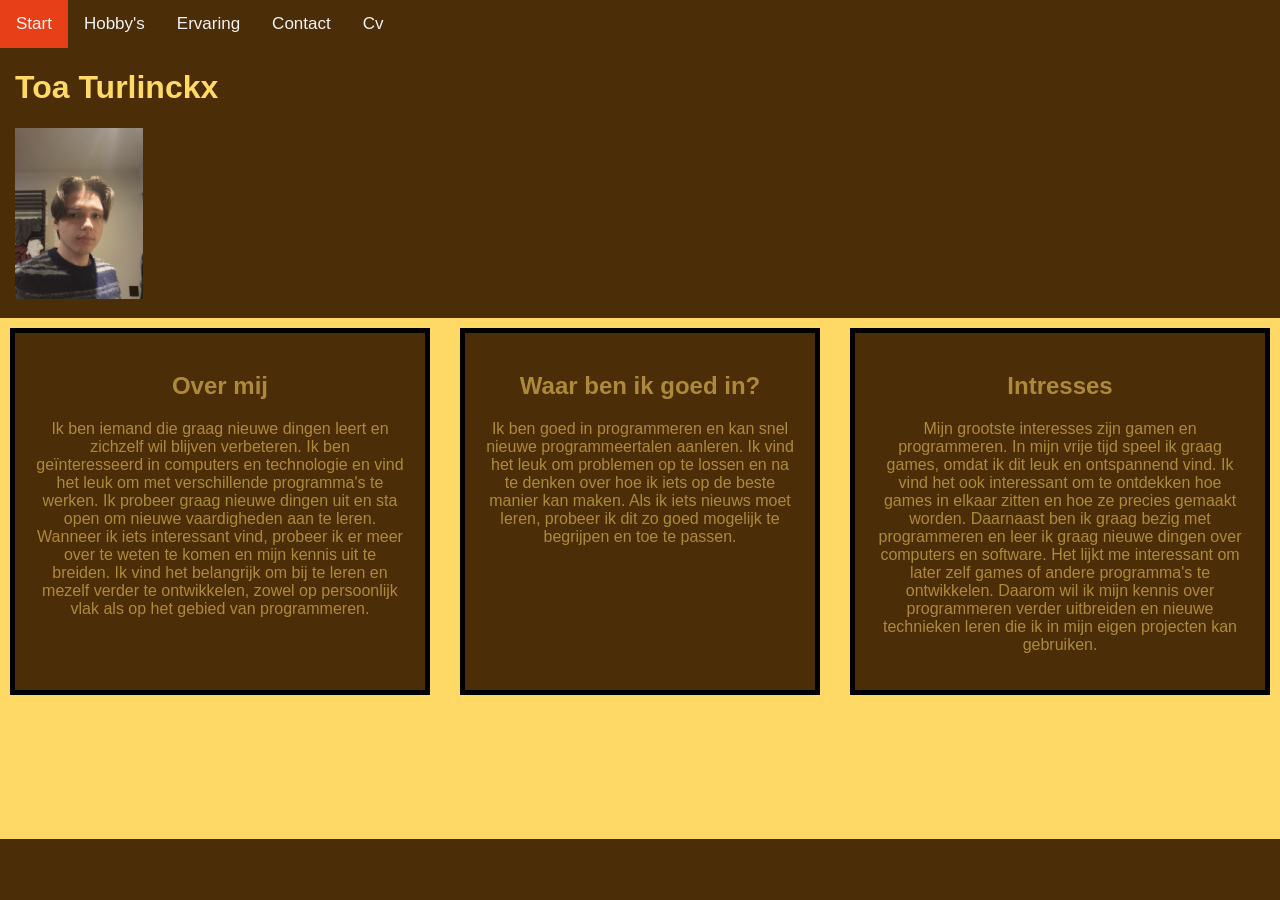
<file: project1/index.html>
<!DOCTYPE html>
<html lang="en">
<head>
    <meta http-equiv="Content-Type" content="text/html; charset=utf-8" />
    <meta name="viewport" content="width=device-width, initial-scale=1.0">
    <title>StartPagina</title>
    <meta name="viewport" content="width=device-width, initial-scale=1" />
    <link rel="stylesheet" href="https://cdnjs.cloudflare.com/ajax/libs/font-awesome/4.7.0/css/font-awesome.min.css" />
    <link rel="icon" type="image/x-icon" href="/images/favicon.ico">
    <link rel="stylesheet" href="project1.CSS">    <style>
        
        *{
      background-color: #4B2D08;
     .grid-container {
            display: grid;
            
            grid-gap: 30px 30px;
            grid-template-columns: 33.33% auto 33.33%;
            grid-template-rows: 0.01fr 0.01fr 0.01fr 0.1fr;
            background-color: #FFD966;
            padding: 10px;
        }.grid-container>div {
            background-color: #4B2D08;
            border: 5px solid #000000;
            padding: 20px;
            text-align: center;
            color: #ffd9668b;
            float: left;
        }
         .mok {
            width: 10%;
            margin-left: 15px;
            margin-bottom: 15px;
        }

   
        .Hoofd {
            margin-left: 15px;
            color: #FFD966;
        }
        .Hoofd2 {
            
            margin-left: 530px;
            color: #4B2D08;
        }
       body {
            margin: 0;
            font-family: Arial, sans-serif;
        }

        .navigation {
            overflow: hidden;
            background-color: #4B2D08;
        }

        .navigation a {
            float: left;
            display: block;
            color: #f2f2f2;
            text-align: center;
            padding: 14px 16px;
            text-decoration: none;
            font-size: 17px;
        }

        .navigation a:hover {
            background-color: #eb6241;
        }

        .navigation a.active {
            background-color: #e74018;
        }

        .navigation a.icon {
            float: right;
            display: none;
        }
         @media screen and (max-width: 600px) {

            .navigation a:not(:first-child) {
                display: none;
            }

            .navigation a.icon {
                display: block;
            }

            .navigation.responsive {
                position: relative;
            }

            .navigation.responsive .icon {
                position: absolute;
                right: 0;
                top: 0;
            }

            .navigation.responsive a {
                float: none;
                display: block;
                text-align: left;
            }

    }
   
}
    </style>
</head>
<body>
   
      <nav class="navigation" id="navigation-head">
        <a href="/project1/index.html" class="active">Start</a>
        <a href="/project1/hobby.html">Hobby's</a>
        <a href="/project1/ervaring.html">Ervaring</a>
        <a href="/project1/contact.html">Contact</a>
        <a href="/project1/cv.html">Cv</a>
        <a href="#" class="icon" onclick="toggleResponsiveClass()">
            <i class="fa fa-bars"></i>
        </a>
    </nav>
        <script>
        function toggleResponsiveClass() {
            console.log('Hello World')
            let element = document.getElementById("navigation-head");
            if (element.className === "navigation") {
                element.className += " responsive";
            } else {
                element.className = "navigation";
            }
        }
    </script>
    <h1 class = "Hoofd">Toa Turlinckx</h1>
      <div>
        <img src="Images/ToaTurlinckx.jpeg" alt="ToaTurlinckx" title="ToaTurlinckx" class="mok">
    </div>
    <div class="grid-container">
        <div>
            <h2>Over mij</h2> 
        <p>Ik ben iemand die graag nieuwe dingen leert en zichzelf wil blijven verbeteren. Ik ben geïnteresseerd in computers en technologie en vind het leuk om met verschillende programma's te werken. Ik probeer graag nieuwe dingen uit en sta open om nieuwe vaardigheden aan te leren. Wanneer ik iets interessant vind, probeer ik er meer over te weten te komen en mijn kennis uit te breiden. Ik vind het belangrijk om bij te leren en mezelf verder te ontwikkelen, zowel op persoonlijk vlak als op het gebied van programmeren.
        </p>
        </div>
        <div> <h2>Waar ben ik goed in?</h2> 
            <p>Ik ben goed in programmeren en kan snel nieuwe programmeertalen aanleren. Ik vind het leuk om problemen op te lossen en na te denken over hoe ik iets op de beste manier kan maken. Als ik iets nieuws moet leren, probeer ik dit zo goed mogelijk te begrijpen en toe te passen.    
            </p>
            </div>
            <div> <h2>Intresses</h2> 
            <p>Mijn grootste interesses zijn gamen en programmeren. In mijn vrije tijd speel ik graag games, omdat ik dit leuk en ontspannend vind. Ik vind het ook interessant om te ontdekken hoe games in elkaar zitten en hoe ze precies gemaakt worden. Daarnaast ben ik graag bezig met programmeren en leer ik graag nieuwe dingen over computers en software. Het lijkt me interessant om later zelf games of andere programma's te ontwikkelen. Daarom wil ik mijn kennis over programmeren verder uitbreiden en nieuwe technieken leren die ik in mijn eigen projecten kan gebruiken.
            </p>
            </div>
   </div>
  
   
</body >
</html>
</file>
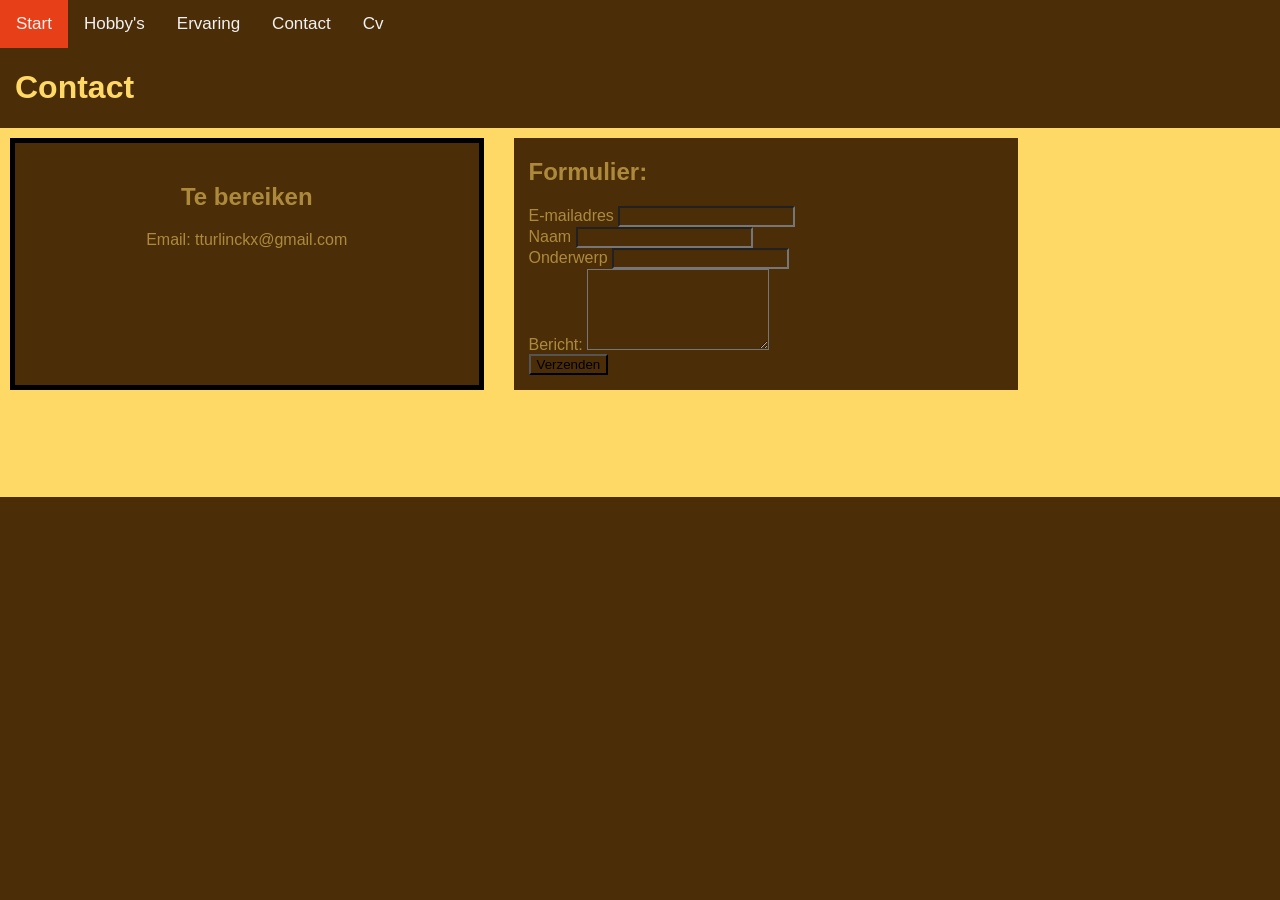
<file: project1/contact.html>
<!DOCTYPE html>
<html lang="en">
<head>
    <meta http-equiv="Content-Type" content="text/html; charset=utf-8" />
    <title>StartPagina</title>
    <meta name="viewport" content="width=device-width, initial-scale=1" />
    <link rel="stylesheet" href="project1.CSS">
    <link rel="icon" type="image/x-icon" href="/images/favicon.ico">
    <style>
        
        *{
      background-color: #4B2D08;
        }
        .formulier{
            background-color: #4B2D08;
            color: #ffd9668b;
            margin-left: 15px;
            margin-top: 15px;
            margin-bottom: 15px;
            border: #ffd9668b;
            border-width: 5px;
        }
      
        
    </style>
</head>
<body>
      <nav class="navigation" id="navigation-head">
        <a href="/project1/index.html" class="active">Start</a>
        <a href="/project1/hobby.html">Hobby's</a>
        <a href="/project1/ervaring.html">Ervaring</a>
        <a href="/project1/contact.html">Contact</a>
        <a href="/project1/cv.html">Cv</a>
        <a href="#" class="icon" onclick="toggleResponsiveClass()">
            <i class="fa fa-bars"></i>
        </a>
    </nav>
        <script>
        function toggleResponsiveClass() {
            console.log('Hello World')
            let element = document.getElementById("navigation-head");
            if (element.className === "navigation") {
                element.className += " responsive";
            } else {
                element.className = "navigation";
            }
        }
    </script>
    <h1 class = "Hoofd">Contact</h1>
     
    <div class="grid-container">
        <div>
            <h2>Te bereiken</h2> 
            <p>Email: tturlinckx@gmail.com</p>
            <p></p>
        </div>
         <form action="https://tm-statweb.be/forms.php" method="post">
        <div class="formulier">
            <h2>Formulier:</h2>
            <label for="emailadres">E-mailadres</label>
            <input type="email" id="emailadres" name="mailpers" required>
        <div>
        
        <div>
            <label for="naam">Naam</label>
            <input type="text" id="naam" name="naampers" required>
        <div>
            <div>
                <label for="onderwerp">Onderwerp</label>
                <input type="text" id = "onderwerp" name = "onderwerppers" required>
            </div>
        <div>

            <label for="bericht">Bericht:</label>
            <textarea name="Berichtpers" id="bericht" rows="5"></textarea>
        <div>
     <input type="submit" value="Verzenden">
                <div>

</body >

</html>
</file>
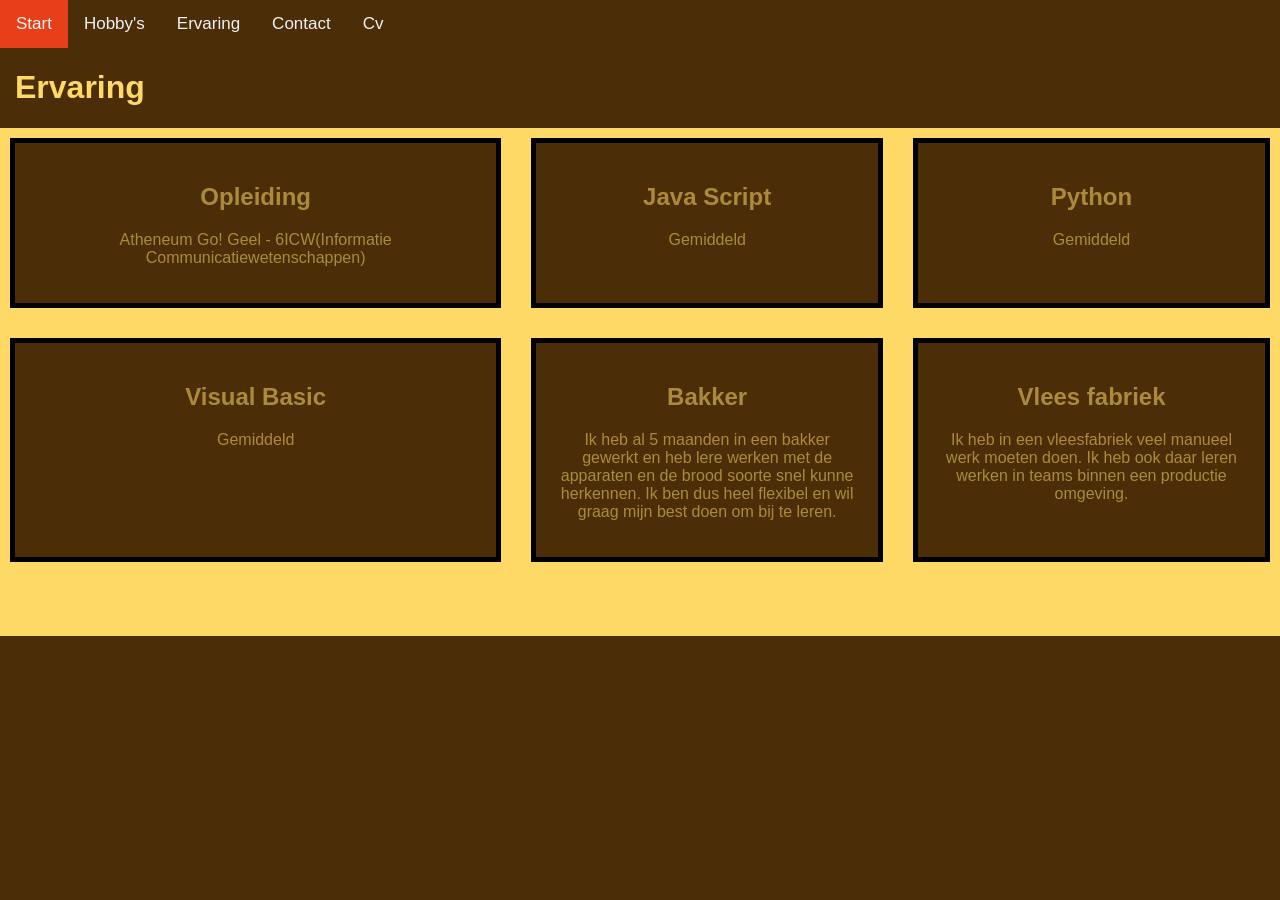
<file: project1/ervaring.html>
<!DOCTYPE html>
<html lang="en">
<head>
    <meta http-equiv="Content-Type" content="text/html; charset=utf-8" />
    <meta name="viewport" content="width=device-width, initial-scale=1.0">
    <title>StartPagina</title>
    <meta name="viewport" content="width=device-width, initial-scale=1" />
    <link rel="stylesheet" href="https://cdnjs.cloudflare.com/ajax/libs/font-awesome/4.7.0/css/font-awesome.min.css" />
    <link rel="icon" type="image/x-icon" href="/images/favicon.ico">
    <link rel="stylesheet" href="project1.CSS">
    <style>
        
        *{
      background-color: #4B2D08;

}
    </style>
</head>
<body>
      <nav class="navigation" id="navigation-head">
        <a href="/project1/index.html" class="active">Start</a>
        <a href="/project1/hobby.html">Hobby's</a>
        <a href="/project1/ervaring.html">Ervaring</a>
        <a href="/project1/contact.html">Contact</a>
        <a href="/project1/cv.html">Cv</a>
        <a href="#" class="icon" onclick="toggleResponsiveClass()">
            <i class="fa fa-bars"></i>
        </a>
    </nav>
        <script>
        function toggleResponsiveClass() {
            console.log('Hello World')
            let element = document.getElementById("navigation-head");
            if (element.className === "navigation") {
                element.className += " responsive";
            } else {
                element.className = "navigation";
            }
        }
    </script>
    <h1 class = "Hoofd">Ervaring</h1>
     
    <div class="grid-container">
        <div>
            <h2>Opleiding</h2> 
            <p>Atheneum Go! Geel - 6ICW(Informatie Communicatiewetenschappen)</p>
        </div>
        <div>
            <h2>Java Script</h2>
            <p>Gemiddeld</p>
        </div>
        <div>
            <h2>Python</h2>
            <p>Gemiddeld</p>
        </div>
        <div>
            <h2>Visual Basic</h2>
            <p>Gemiddeld</p>
        </div>
        <div> 
                <h2>Bakker</h2> 
                <p>Ik heb al 5 maanden in een bakker gewerkt en heb lere werken met de apparaten en de brood soorte snel kunne herkennen. Ik ben dus heel flexibel en wil graag mijn best doen om bij te leren.
        </div>
        <div> 
            <h2>Vlees fabriek</h2> 
            <p> Ik heb in een vleesfabriek veel manueel werk moeten doen. Ik heb ook daar leren werken in teams binnen een productie omgeving.</p>
       </div>
</body >

</html>
</file>
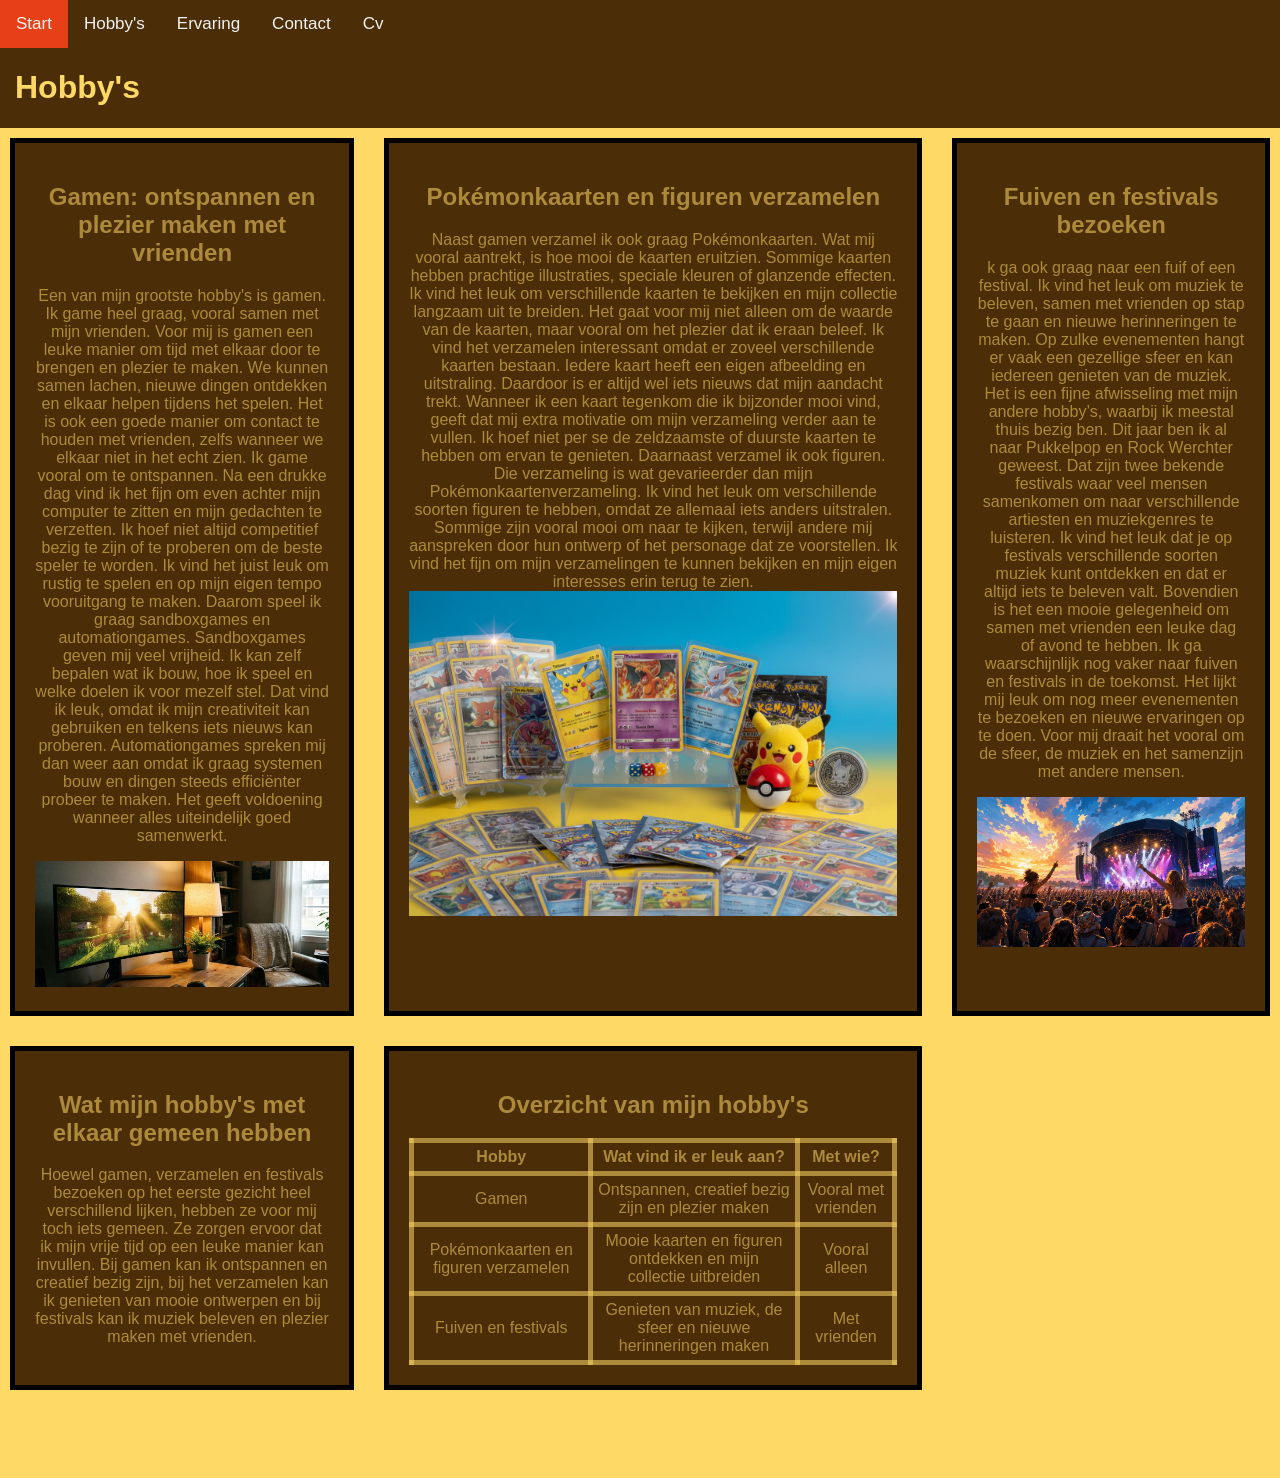
<file: project1/hobby.html>
<!DOCTYPE html>
<html lang="en">
<head>
    <meta http-equiv="Content-Type" content="text/html; charset=utf-8" />
    <meta name="viewport" content="width=device-width, initial-scale=1.0">
    <title>StartPagina</title>
    <meta name="viewport" content="width=device-width, initial-scale=1" />
    <link rel="stylesheet" href="https://cdnjs.cloudflare.com/ajax/libs/font-awesome/4.7.0/css/font-awesome.min.css" />
    <link rel="icon" type="image/x-icon" href="/images/favicon.ico">
    <link rel="stylesheet" href="project1.CSS">
    <style>
        
        *{
      background-color: #4B2D08;
      table {
    border: 5px solid #000000;
    border-collapse: collapse;
}
td {
    border: 5px solid #ffd9668b;
    padding: 5px;
}
th {
    border: 5px solid #ffd9668b;
    padding: 5px;
}
    
}
    </style>
</head>
<body>
     <nav class="navigation" id="navigation-head">
        <a href="/project1/index.html" class="active">Start</a>
        <a href="/project1/hobby.html">Hobby's</a>
        <a href="/project1/ervaring.html">Ervaring</a>
        <a href="/project1/contact.html">Contact</a>
        <a href="/project1/cv.html">Cv</a>
        <a href="#" class="icon" onclick="toggleResponsiveClass()">
            <i class="fa fa-bars"></i>
        </a>
    </nav>
        <script>
        function toggleResponsiveClass() {
            console.log('Hello World')
            let element = document.getElementById("navigation-head");
            if (element.className === "navigation") {
                element.className += " responsive";
            } else {
                element.className = "navigation";
            }
        }
    </script>
    <h1 class = "Hoofd">Hobby's</h1>
     
    <div class="grid-container">
        <div>
            <h2>Gamen: ontspannen en plezier maken met vrienden</h2> 
        <p>Een van mijn grootste hobby's is gamen. Ik game heel graag, vooral samen met mijn vrienden. Voor mij is gamen een leuke manier om tijd met elkaar door te brengen en plezier te maken. We kunnen samen lachen, nieuwe dingen ontdekken en elkaar helpen tijdens het spelen. Het is ook een goede manier om contact te houden met vrienden, zelfs wanneer we elkaar niet in het echt zien.
            Ik game vooral om te ontspannen. Na een drukke dag vind ik het fijn om even achter mijn computer te zitten en mijn gedachten te verzetten. Ik hoef niet altijd competitief bezig te zijn of te proberen om de beste speler te worden. Ik vind het juist leuk om rustig te spelen en op mijn eigen tempo vooruitgang te maken. Daarom speel ik graag sandboxgames en automationgames.
            Sandboxgames geven mij veel vrijheid. Ik kan zelf bepalen wat ik bouw, hoe ik speel en welke doelen ik voor mezelf stel. Dat vind ik leuk, omdat ik mijn creativiteit kan gebruiken en telkens iets nieuws kan proberen. Automationgames spreken mij dan weer aan omdat ik graag systemen bouw en dingen steeds efficiënter probeer te maken. Het geeft voldoening wanneer alles uiteindelijk goed samenwerkt. </p>
            <img src="Images/Gamen.jpg" alt="ToaTurlinckx" title="ToaTurlinckx" class="mok">

        </div>
        <div> <h2>Pokémonkaarten en figuren verzamelen</h2> 
            <p>Naast gamen verzamel ik ook graag Pokémonkaarten. Wat mij vooral aantrekt, is hoe mooi de kaarten eruitzien. Sommige kaarten hebben prachtige illustraties, speciale kleuren of glanzende effecten. Ik vind het leuk om verschillende kaarten te bekijken en mijn collectie langzaam uit te breiden. Het gaat voor mij niet alleen om de waarde van de kaarten, maar vooral om het plezier dat ik eraan beleef.
                Ik vind het verzamelen interessant omdat er zoveel verschillende kaarten bestaan. Iedere kaart heeft een eigen afbeelding en uitstraling. Daardoor is er altijd wel iets nieuws dat mijn aandacht trekt. Wanneer ik een kaart tegenkom die ik bijzonder mooi vind, geeft dat mij extra motivatie om mijn verzameling verder aan te vullen. Ik hoef niet per se de zeldzaamste of duurste kaarten te hebben om ervan te genieten.
                Daarnaast verzamel ik ook figuren. Die verzameling is wat gevarieerder dan mijn Pokémonkaartenverzameling. Ik vind het leuk om verschillende soorten figuren te hebben, omdat ze allemaal iets anders uitstralen. Sommige zijn vooral mooi om naar te kijken, terwijl andere mij aanspreken door hun ontwerp of het personage dat ze voorstellen. Ik vind het fijn om mijn verzamelingen te kunnen bekijken en mijn eigen interesses erin terug te zien.
                <img src="Images/Pokemon.jpg" alt="ToaTurlinckx" title="ToaTurlinckx" class="mok">

            </div>
            <div> <h2>Fuiven en festivals bezoeken</h2> 
            <p> k ga ook graag naar een fuif of een festival. Ik vind het leuk om muziek te beleven, samen met vrienden op stap te gaan en nieuwe herinneringen te maken. Op zulke evenementen hangt er vaak een gezellige sfeer en kan iedereen genieten van de muziek. Het is een fijne afwisseling met mijn andere hobby’s, waarbij ik meestal thuis bezig ben.
                Dit jaar ben ik al naar Pukkelpop en Rock Werchter geweest. Dat zijn twee bekende festivals waar veel mensen samenkomen om naar verschillende artiesten en muziekgenres te luisteren. Ik vind het leuk dat je op festivals verschillende soorten muziek kunt ontdekken en dat er altijd iets te beleven valt. Bovendien is het een mooie gelegenheid om samen met vrienden een leuke dag of avond te hebben.
                Ik ga waarschijnlijk nog vaker naar fuiven en festivals in de toekomst. Het lijkt mij leuk om nog meer evenementen te bezoeken en nieuwe ervaringen op te doen. Voor mij draait het vooral om de sfeer, de muziek en het samenzijn met andere mensen.
            </p>
                <img src="Images/festival.jpg" alt="ToaTurlinckx" title="ToaTurlinckx" class="mok">
   </div>
    <div>
    <h2>Wat mijn hobby's met elkaar gemeen hebben</h2>
            <p>
                Hoewel gamen, verzamelen en festivals bezoeken op het eerste gezicht heel verschillend lijken, hebben ze voor mij toch iets gemeen. Ze zorgen ervoor dat ik mijn vrije tijd op een leuke manier kan invullen. Bij gamen kan ik ontspannen en creatief bezig zijn, bij het verzamelen kan ik genieten van mooie ontwerpen en bij festivals kan ik muziek beleven en plezier maken met vrienden.
            </p>
            
    </div>
    <div>
       <h2>Overzicht van mijn hobby's</h2>

<table>
    <tr>
        <th>Hobby</th>
        <th>Wat vind ik er leuk aan?</th>
        <th>Met wie?</th>
    </tr>
    <tr>
        <td>Gamen</td>
        <td>Ontspannen, creatief bezig zijn en plezier maken</td>
        <td>Vooral met vrienden</td>
    </tr>
    <tr>
        <td>Pokémonkaarten en figuren verzamelen</td>
        <td>Mooie kaarten en figuren ontdekken en mijn collectie uitbreiden</td>
        <td>Vooral alleen</td>
    </tr>
    <tr>
        <td>Fuiven en festivals</td>
        <td>Genieten van muziek, de sfeer en nieuwe herinneringen maken</td>
        <td>Met vrienden</td>
    </tr>
</table>
    </div>
</body >

</html>
</file>
<file: project1/project1.CSS>
.grid-container {
            display: grid;
            
            grid-gap: 30px 30px;
            grid-template-columns: auto auto auto;
            grid-template-rows: 0.01fr 0.01fr 0.01fr 0.01fr;
            background-color: #FFD966;
            padding: 10px;
        }.grid-container>div {
            background-color: #4B2D08;
            border: 5px solid #000000;
            padding: 20px;
            text-align: center;
            color: #ffd9668b;
            float: left;
        }
     
        .Hoofd {
            margin-left: 15px;
            color: #FFD966;
        }
       
       body {
            margin: 0;
            font-family: Arial, sans-serif;
        }

        .navigation {
            overflow: hidden;
            background-color: #4B2D08;
        }

        .navigation a {
            float: left;
            display: block;
            color: #f2f2f2;
            text-align: center;
            padding: 14px 16px;
            text-decoration: none;
            font-size: 17px;
        }

        .navigation a:hover {
            background-color: #eb6241;
        }

        .navigation a.active {
            background-color: #e74018;
        }

        .navigation a.icon {
            float: right;
            display: none;
        }
         @media screen and (max-width: 600px) {

            .navigation a:not(:first-child) {
                display: none;
            }

            .navigation a.icon {
                display: block;
            }

            .navigation.responsive {
                position: relative;
            }

            .navigation.responsive .icon {
                position: absolute;
                right: 0;
                top: 0;
            }

            .navigation.responsive a {
                float: none;
                display: block;
                text-align: left;
            }

    }
  .mok {
            width: 100%;
                    }
</file>
